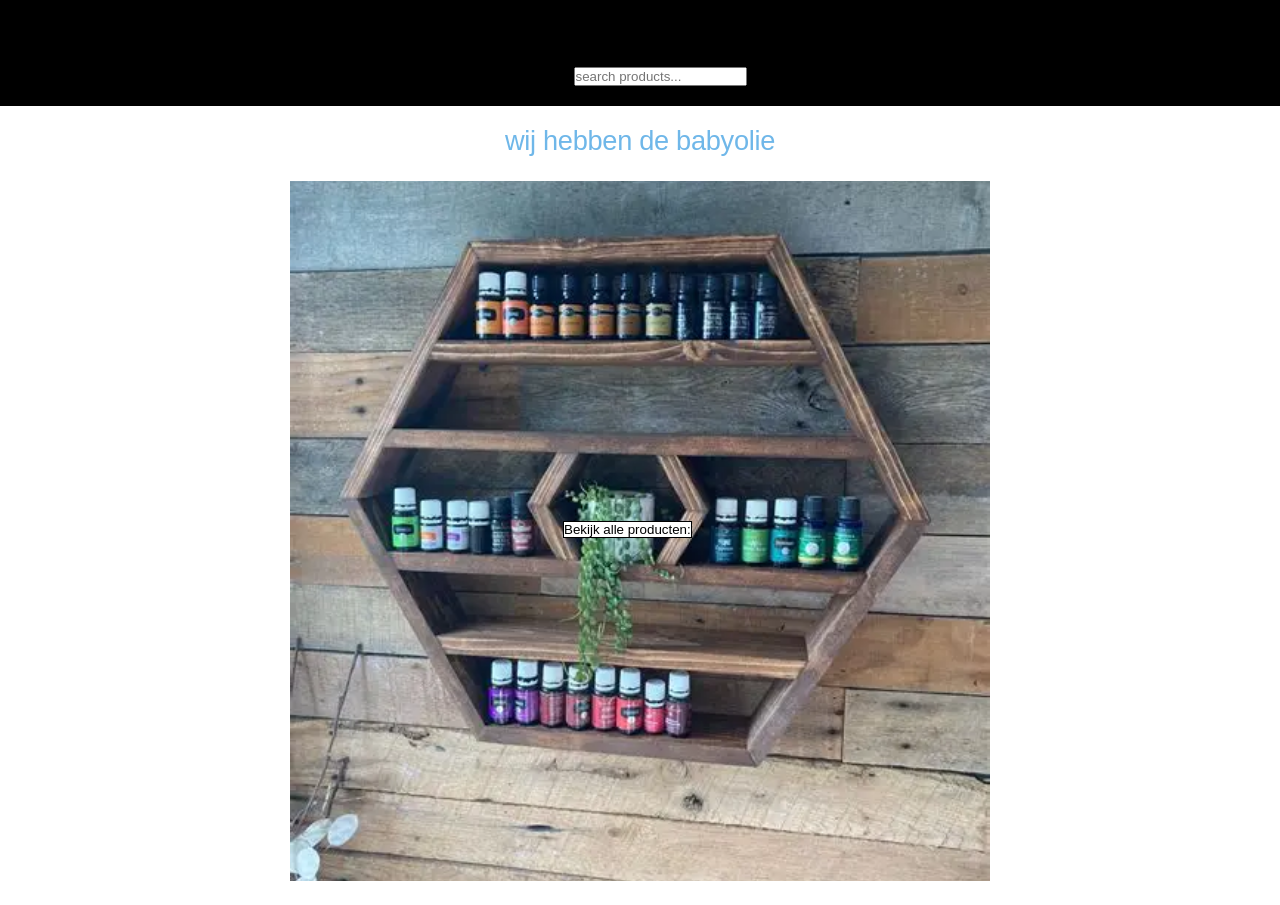
<file: site/index.html>
<!DOCTYPE html>
<html lang="en">
<head>
    <meta charset="UTF-8">
    <meta name="viewport" content="width=device-width, initial-scale=1.0">
    <link rel="stylesheet" href="style.css">
    <title>Babyolie.com</title>
</head>
<body>
<div class="informatie-header">
    <h1>Babyolies</h1>

    <div class="search-top">
        <input type="search" class="search-input" placeholder="search products...">
    </div>
</div>


    

   <p1> wij hebben de babyolie</p1>

    <section class="cta">
        <img class="cta-img" src="pictures/background cta.webp" alt="achtergrond foto">
 <button class="buy-btn">Bekijk alle producten:</button>
    </section>
    
    
</body>
</html>
</file>
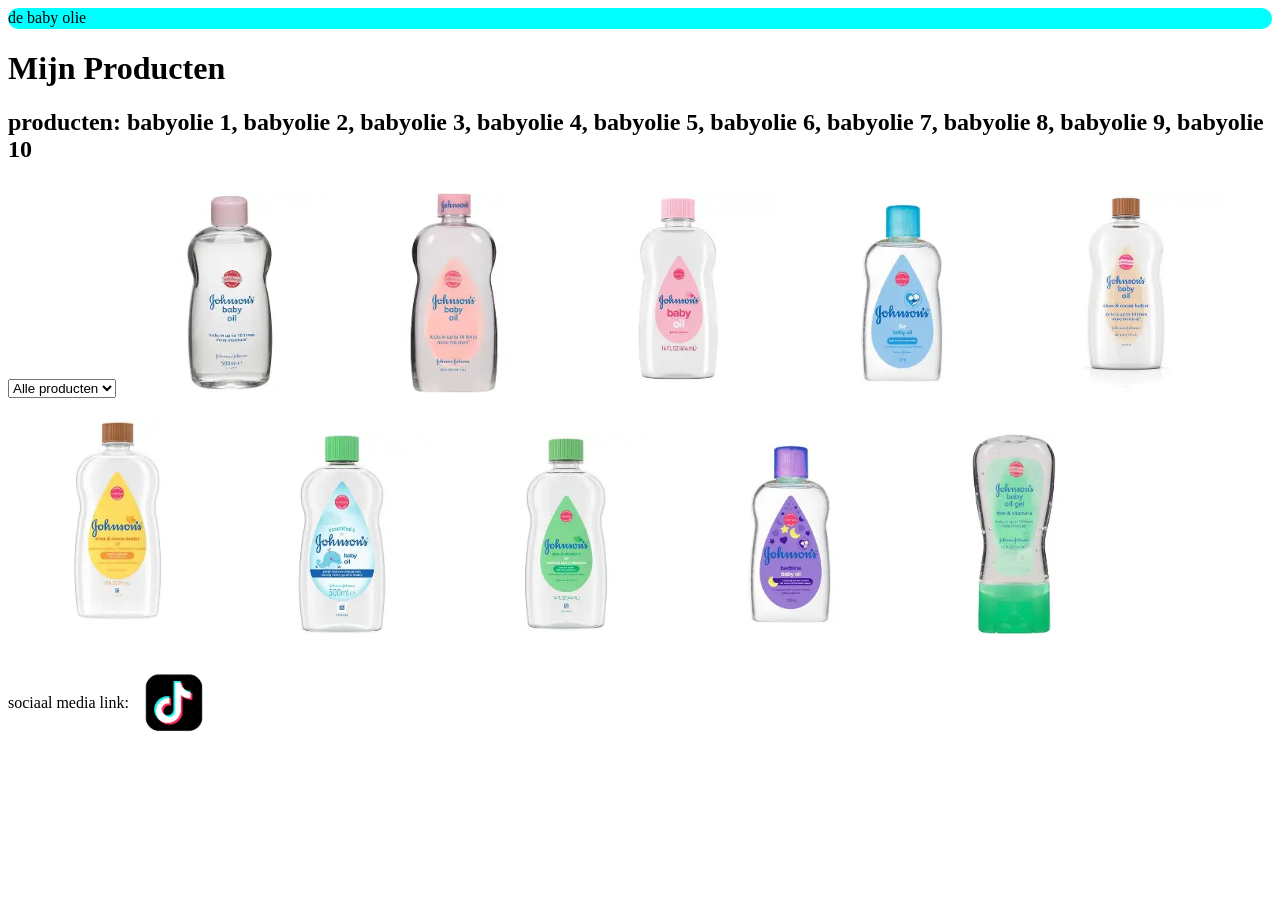
<file: producten.html>
<!DOCTYPE html>
<html lang="nl">
<head>
    <meta charset="UTF-8">
    <title>Mijn Producten</title>
    <link rel="stylesheet" href="productStyle.css">
    <style>
        .product {
            display: inline-block;
            margin: 10px;
        }
    </style>
</head>
<header>ㅤㅤㅤㅤㅤㅤㅤㅤㅤㅤㅤㅤㅤㅤㅤㅤㅤㅤㅤㅤㅤㅤㅤㅤㅤㅤㅤㅤㅤㅤㅤㅤㅤㅤㅤㅤㅤㅤㅤㅤㅤㅤㅤㅤde baby olie</header>
<body>

    <h1>Mijn Producten</h1>
    <h2>producten:
       babyolie 1,
       babyolie 2,
       babyolie 3,
       babyolie 4,
       babyolie 5,
       babyolie 6,
       babyolie 7,
        babyolie 8,
        babyolie 9,
        babyolie 10
    </h2>

  
    <select id="productFilter" onchange="filterProduct()">
        <option value="all">Alle producten</option>
        <option value="1">1</option>
        <option value="2">2</option>
        <option value="3">3</option>
        <option value="4">4</option>
        <option value="5">5</option>
        <option value="6">6</option>
        <option value="7">7</option>
        <option value="8">8</option>
        <option value="9">9</option>
        <option value="10">10</option>
    </select>


    <div class="product" data-product="1">
        <img src="producten/babyolie1.webp" alt="olie 1" width="200">
    </div>
    <div class="product" data-product="2">
        <img src="producten/babyolie2.webp" alt="olie 2" width="200">
    </div>
    <div class="product" data-product="3">
        <img src="producten/babyolie3.webp" alt="olie 3" width="200">
    </div>
    <div class="product" data-product="4">
        <img src="producten/babyolie4.webp" alt="olie 4" width="200">
    </div>
    <div class="product" data-product="5">
        <img src="producten/babyolie5.webp" alt="olie 5" width="200">
    </div>
    <div class="product" data-product="6">
        <img src="producten/babyolie6.webp" alt="olie 6" width="200">
    </div>
    <div class="product" data-product="7">
        <img src="producten/babyolie7.webp" alt="olie 7" width="200">
    </div>
    <div class="product" data-product="8">
        <img src="producten/babyolie8.webp" alt="olie 8" width="200">
    </div>
    <div class="product" data-product="9">
        <img src="producten/babyolie9.webp" alt="olie 9" width="200">
    </div>
    <div class="product" data-product="10">
        <img src="producten/babyolie10.webp" alt="olie 10" width="200">
    </div>

   
    <script>
        function filterProduct() {
            const filter = document.getElementById("productFilter").value;
            const producten = document.querySelectorAll(".product");

            producten.forEach(product => {
                if (filter === "all" || product.dataset.product === filter) {
                    product.style.display = "inline-block";
                } else {
                    product.style.display = "none";
                }
            });
        }
    </script>

</body>
<footer>sociaal media link: <img src="pictures/tiktok.avif" alt="tiktok" srcset=""></footer>
</html>
</file>
<file: site/style.css>
*{
    padding: 0;
    margin: 0;
}


/* achtergrond kleur website */
body {
    background-color: rgb(255, 255, 255);
}

/* informatie.header */
.informatie-header {
    width: 100%;
    text-align: center;
    padding: 20px;
    background-color: #000000; 
}

/* search bar input */
.search-top {
    display: flex;
    justify-content: center;
    margin-top: 10px;
}

h1 {
    color: #000000;
    font-family:Verdana, Geneva, Tahoma, sans-serif;
    animation: colorChange 4s linear infinite;
    
}

/* animatie header */
@keyframes colorChange {
    0% { color: #89cff0; }
    50%{color: #e289de}
    75%{color: #1b77a1}
    100% {color: #89cff0; }
}

/* allign p1 */
p1 {
    display: block;
    font-size: 1.7rem; /* groote text */
    text-align: center;
    font-family:'Franklin Gothic Medium', 'Arial Narrow', Arial, sans-serif;
    color: #6FB7E9;
    margin-top: 1.2rem;
    letter-spacing: -0.3px

}   

.cta{
    
    align-items: center;
    height: 700px;
    width: 700px;
    margin: 1.5rem auto;
    border: 1px  green;
    position: relative;
}
/* achtergrond alligment */
.cta img {
    width: 100%;
    height: 100%;
   object-fit: cover;
}

/*align button/ button design*/
.buy-btn {
    position: absolute;
    top: 340px;
    left: 39%;
    display: inline-block;
    background: white;
    color: black;
    border: 1px solid #000000;
}
</file>
<file: productStyle.css>
.buy-btn {
    display: inline-block;
    padding: 10px 20px;
    background-color: black;
    color: white;
    text-decoration: none;
    border-radius: 5px;
}

header{
    color: black;
background-color: aqua;
border-radius: 5rem;
}

footer img{
 width: 70px;  
  height: auto;  
  vertical-align: middle;
}

footer {
  display: flex;
  align-items: center; /* zorgt dat alles mooi uitlijnt */
  gap: 10px; /* beetje ruimte tussen tekst en afbeelding */
  padding-top: 20px;
}
</file>
